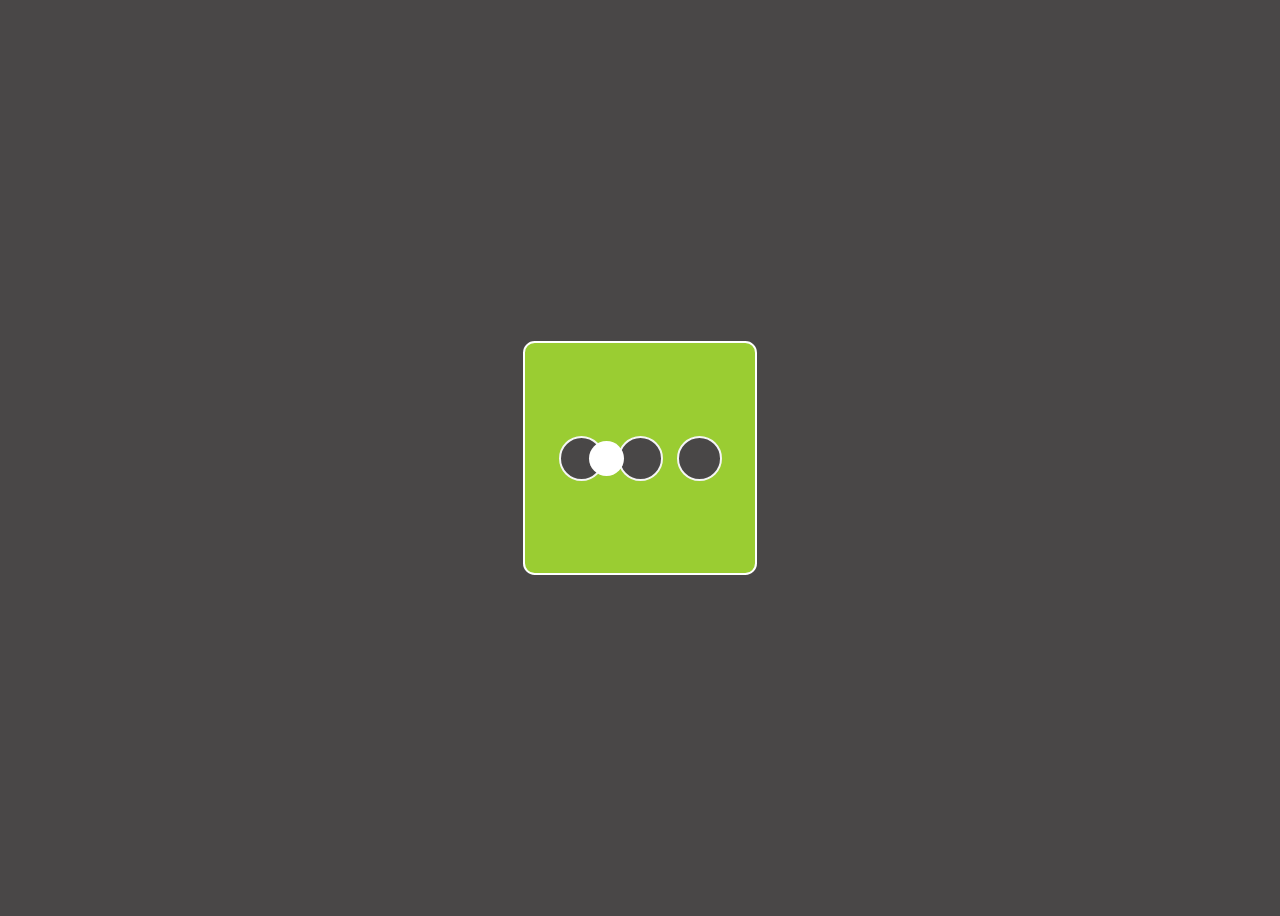
<file: Exercicios/Animação bolinhas/index.html>
<!DOCTYPE html>
<html lang="en">
    <head>
        <meta charset="UTF=8">
        <meta name="viewport"
        content="width=device-width, initial-scale=1.0">
        <link rel="stylesheet" href="style.css">
        <title>Desafio</title>
    </head>
    <body>
        <div class="desafio">
            <button class="botao" id="b1" onclick="fb1()"><div id="move"></div></button>
            <button class="botao" id="b2" onclick="fb2()"></button>
            <button class="botao" id="b3" onclick="fb3()"></button>
        </div>
    </body>
    <script>
        let bolinha = document.getElementById('move');
        let fundo = document.getElementsByClassName('desafio');
        let aux = 1;

        function fb1(){
            if (aux == 2){
                bolinha.style.transform = "translateX(0px)";
                bolinha.style.transition = "1s";
                fundo[0].style.animation = "1s linear normal color-change2-1"; 
                fundo[0].style.backgroundColor = "yellowgreen";
            }
            if (aux == 3){
                bolinha.style.transform = "translateX(0px)";
                bolinha.style.transition = "2.5s";
                fundo[0].style.animation = "2s linear normal color-change3-1";
                fundo[0].style.backgroundColor = "yellowgreen";
            }
            return aux = 1;
        }

        function fb2(){
            if (aux == 1){
                bolinha.style.transform = "translateX(59px)";
                bolinha.style.transition = "1s";
                fundo[0].style.animation = "1s linear normal color-change1-2";
                fundo[0].style.backgroundColor = "blue";
            }
            if (aux == 3){
                bolinha.style.transform = "translateX(59px)";
                bolinha.style.transition = "1s";
                fundo[0].style.animation = "1s linear normal color-change3-2";
                fundo[0].style.backgroundColor = "blue";
            }
            return aux = 2;
        }

        function fb3(){
            if (aux == 2){
                bolinha.style.transform = "translateX(118px)";
                bolinha.style.transition = "1s";
                fundo[0].style.animation = "1s linear normal color-change2-3";
                fundo[0].style.backgroundColor = "red";
            }
            if (aux == 1){
                bolinha.style.transform = "translateX(118px)";
                bolinha.style.transition = "2.5s";
                fundo[0].style.animation = "2s linear normal color-change1-3";
                fundo[0].style.backgroundColor = "red";
            }
            return aux = 3;
        }

    </script>
</html>
</file>
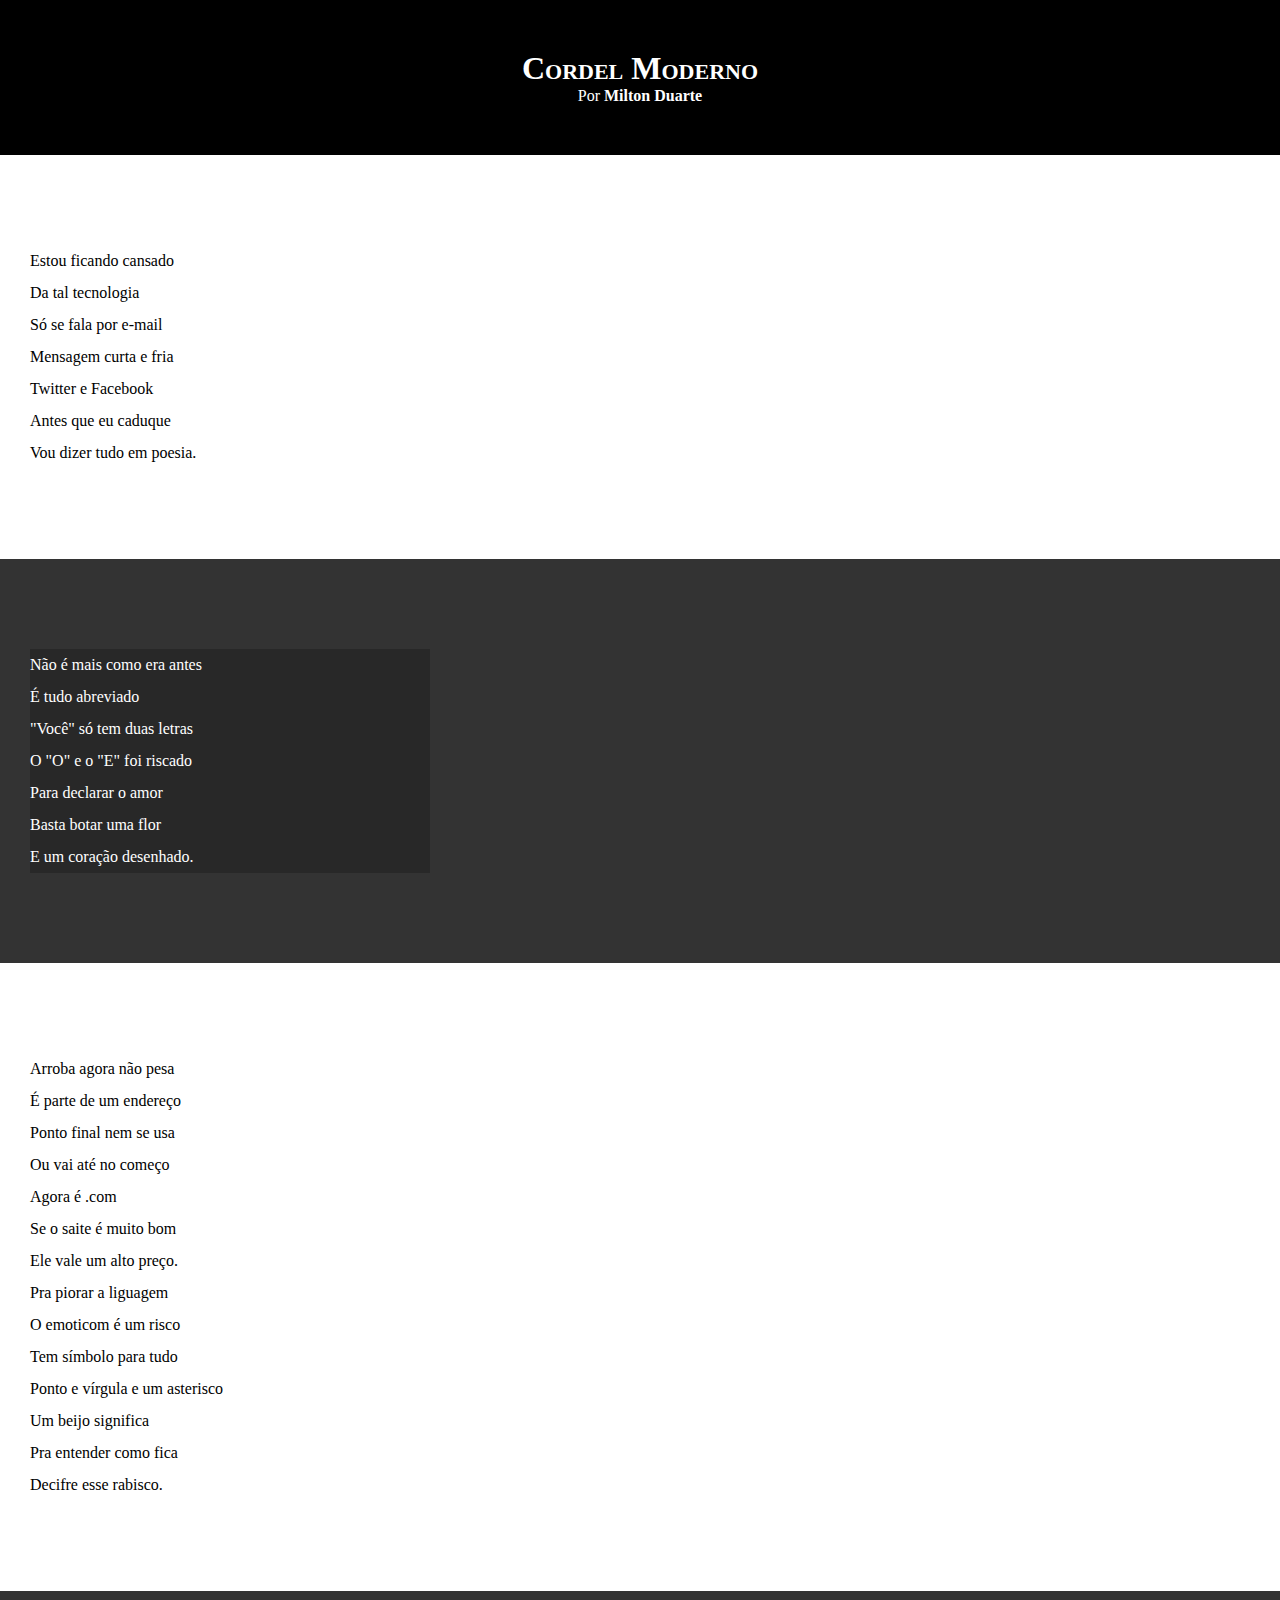
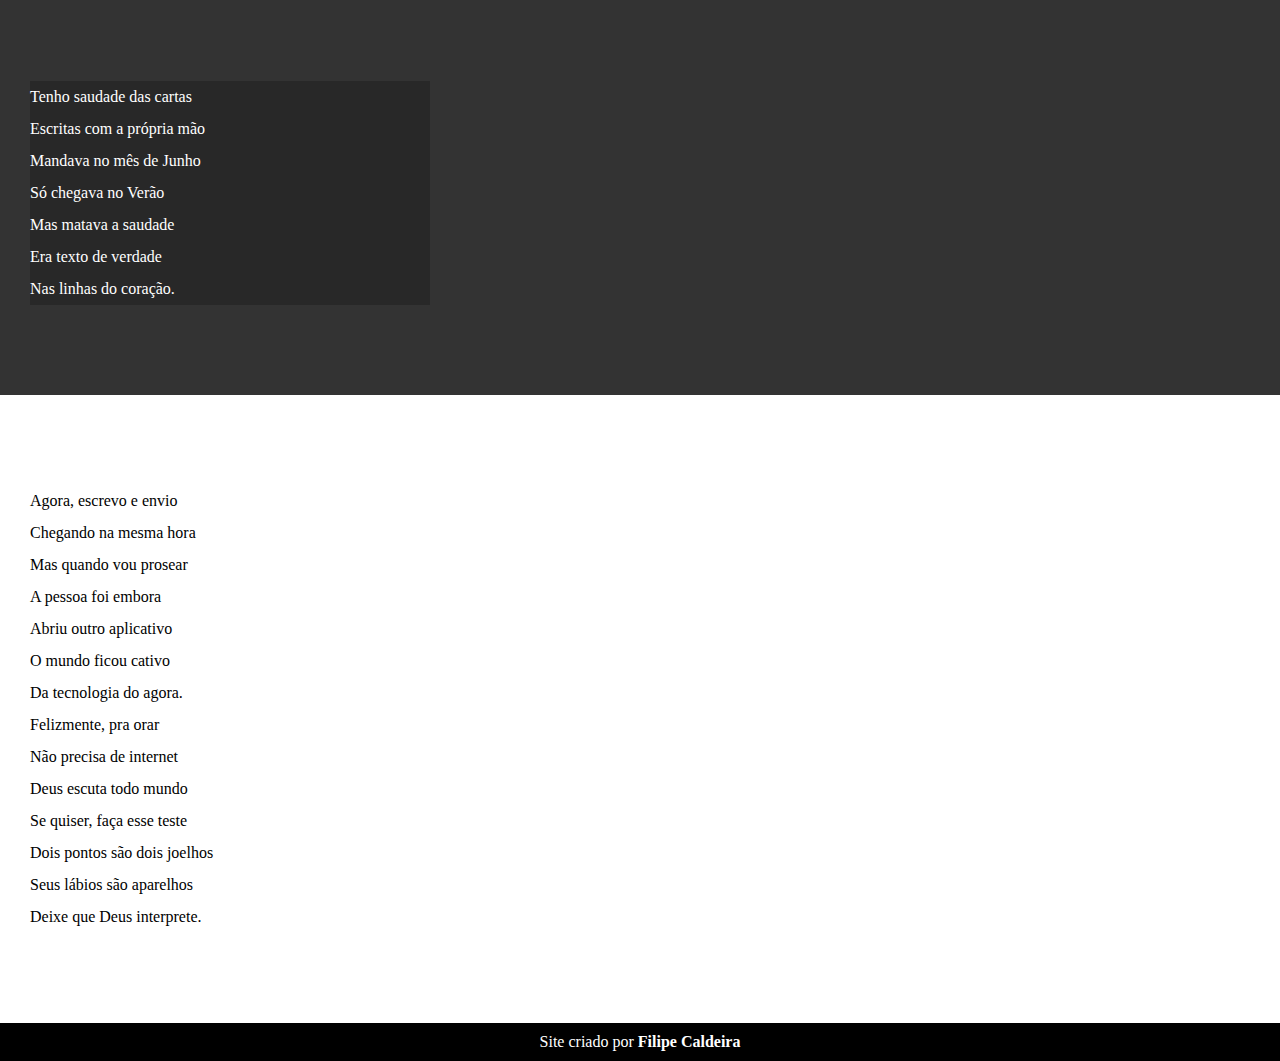
<file: Exercicios/Exercicio mod3/index.html>
<!DOCTYPE html>
<html lang="en">
<head>
    <meta charset="UTF-8">
    <meta http-equiv="X-UA-Compatible" content="IE=edge">
    <meta name="viewport" content="width=device-width, initial-scale=1.0">
    <title>Document</title>
    <link rel="stylesheet" href="estilo/style.css">
</head>
    <body>
        <header>
            <h1>Cordel Moderno</h1>
            <p>Por <a href="https://www.recantodasletras.com.br/poesias/3186743" target="_blank">Milton Duarte</a></p>
        </header>

        <section class="normal">
            <p>
                Estou ficando cansado <br>
                Da tal tecnologia <br>
                Só se fala por e-mail <br>
                Mensagem curta e fria <br>
                Twitter e Facebook <br>
                Antes que eu caduque <br>
                Vou dizer tudo em poesia. <br>
            </p>
        </section>


        <section class="imagem">
            <p>
                Não é mais como era antes <br>
                É tudo abreviado <br>
                "Você" só tem duas letras <br>
                O "O" e o "E" foi riscado <br>
                Para declarar o amor <br>
                Basta botar uma flor <br>
                E um coração desenhado. <br>
            </p>
        </section>


        <section class="normal">
            <p>
                Arroba agora não pesa <br>
                É parte de um endereço <br>
                Ponto final nem se usa <br>
                Ou vai até no começo <br>
                Agora é .com <br>
                Se o saite é muito bom <br>
                Ele vale um alto preço. <br>
                Pra piorar a liguagem<br>
                O emoticom é um risco<br>
                Tem símbolo para tudo<br>
                Ponto e vírgula e um asterisco<br>
                Um beijo significa<br>
                Pra entender como fica<br>
                Decifre esse rabisco.<br>
            </p>
        </section>


        <section  class="imagem">
            <p>
                Tenho saudade das cartas<br>
                Escritas com a própria mão<br>
                Mandava no mês de Junho<br>
                Só chegava no Verão<br>
                Mas matava a saudade<br>
                Era texto de verdade<br>
                Nas linhas do coração.<br>
            </p>
        </section>


        <section class="normal">
            <p>
                Agora, escrevo e envio<br>
                Chegando na mesma hora<br>
                Mas quando vou prosear<br>
                A pessoa foi embora<br>
                Abriu outro aplicativo<br>
                O mundo ficou cativo<br>
                Da tecnologia do agora.<br>
            </p>
            
            <p>
                Felizmente, pra orar<br>
                Não precisa de internet<br>
                Deus escuta todo mundo<br>
                Se quiser, faça esse teste<br>
                Dois pontos são dois joelhos<br>
                Seus lábios são aparelhos<br>
                Deixe que Deus interprete.<br>
            </p>
        </section>
    </body>
    <footer>
        <p>Site criado por <a href="" target="_blank">Filipe Caldeira</a></p>
    </footer>
</html>
</file>
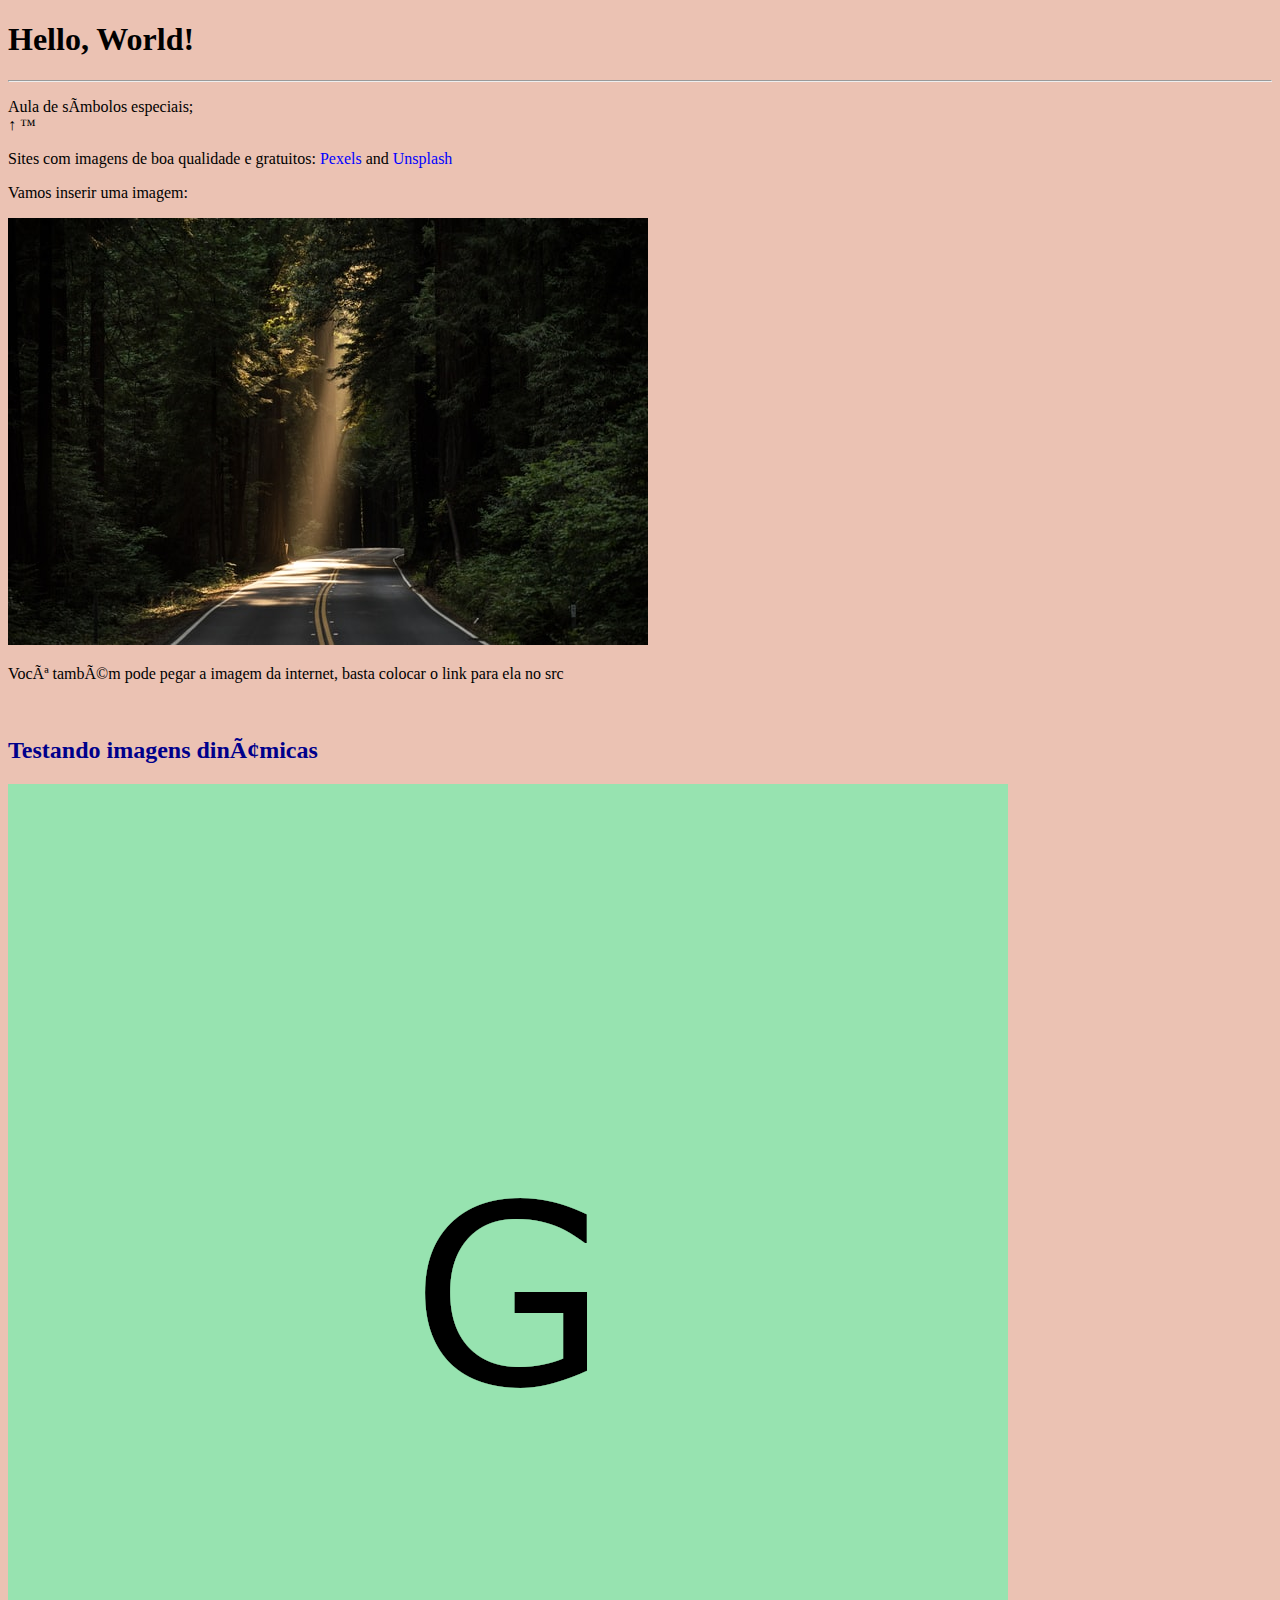
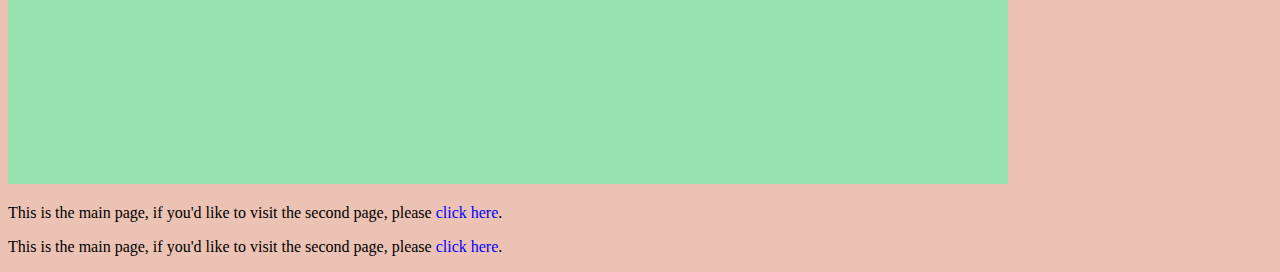
<file: Exercicios/Exercicio1/index.html>
<!DOCTYPE html>
<html lang="en">
    <head>
        <meta charset="UTF=8">
        <meta name="viewport"
        content="width=device-width, initial-scale=1.0">
        <link rel="shortcut icon" href="icons/favicon forest.ico" type="image/x-icon"> <!--COLOCAR FAVICON-->
        <link rel="stylesheet" href="style.css">
        <title>Meu primeiro projeto</title>
    </head>
    <body>
        <h1>Hello, World!</h1>
        <hr>
        <p>Aula de símbolos especiais;<br>
        &uparrow;
        &trade;</p>
        <p>Sites com imagens de boa qualidade e gratuitos: <a href="https://www.pexels.com/pt-br/" target="_blank" rel="external">Pexels</a> and <a href="https://unsplash.com/" target="_blank" rel="external">Unsplash</a></p>
        <p>Vamos inserir uma imagem:</p>
        <img src="images/road forest.jpg" alt="Picture of a road into a forest">
        <p>Você também pode pegar a imagem da internet, basta colocar o link para ela no src</p> <br>
        <h2>Testando imagens dinâmicas</h2>
        <picture>
            <source media="(max-width: 750px)" srcset="imagesize/pequena.png" type="image/png">
            <source media="(max-width: 1050px)" srcset="imagesize/media.png" type="image/png">
            <img src="imagesize/grande.png" alt="Imagens flexiveis">
        </picture>
        <p>This is the main page, if you'd like to visit the second page, please <a href="pagina2.html">click here</a>.</p>
        <p>This is the main page, if you'd like to visit the second page, please <a href="desafio.html">click here</a>.</p>

    </body>
</html>
</file>
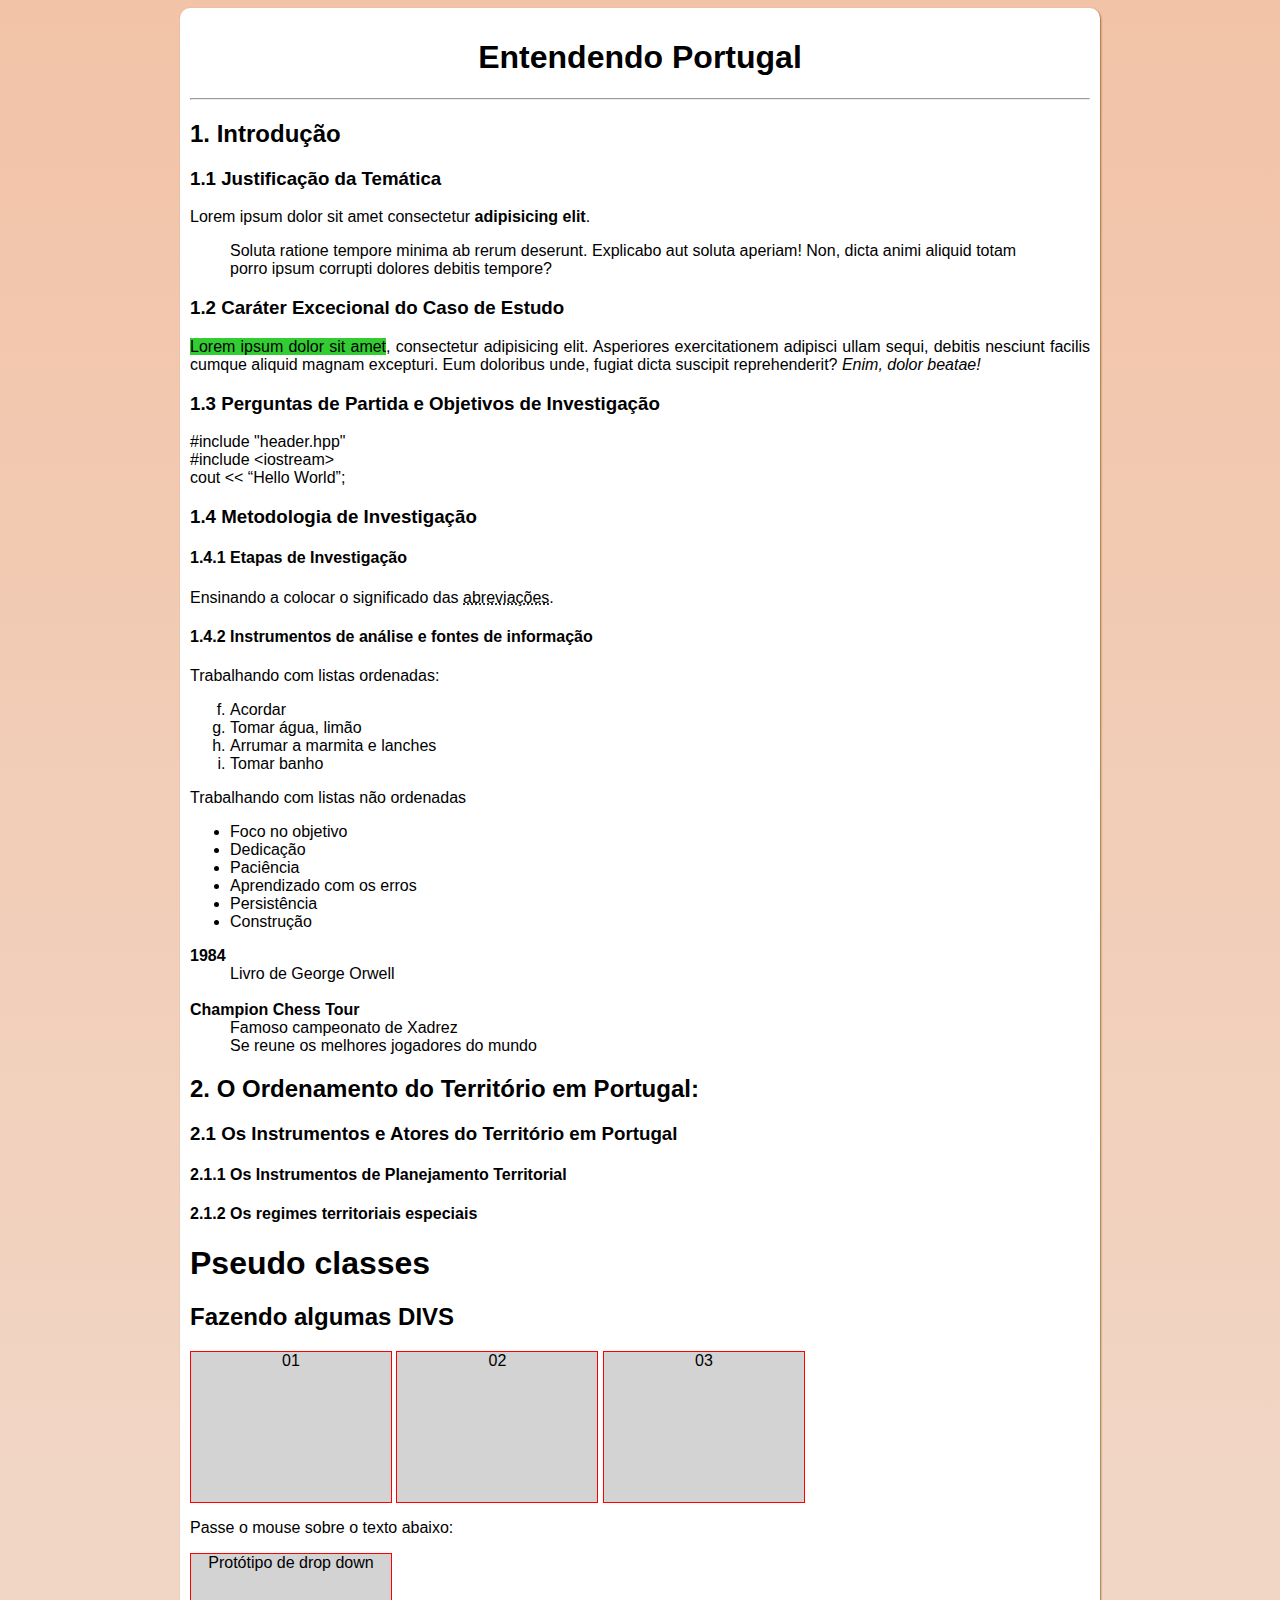
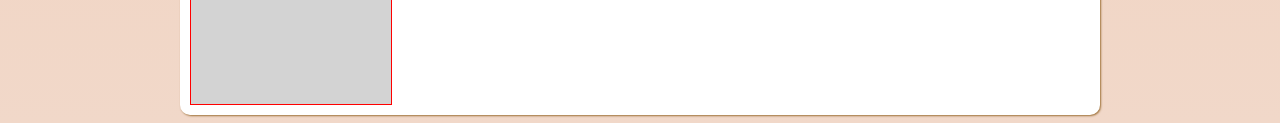
<file: Exercicios/Exercício Hierarquia e tags de texto/index.html>
<!DOCTYPE html>
<html lang="en">
<head>
    <meta charset="UTF-8">
    <meta http-equiv="X-UA-Compatible" content="IE=edge">
    <meta name="viewport" content="width=device-width, initial-scale=1.0">
    <title>Hierarquia de Texto</title>
    <link rel="stylesheet" href="style.css">
</head>
<body>
    <main>
        <h1 class="principal" id="main">Entendendo Portugal</h1> <hr>
        <h2 class="cabecalho2" id="intro">1. Introdução</h2>
        <h3 class="cabecalho3" id="tematica">1.1 Justificação da Temática</h3>
        <P>Lorem ipsum dolor sit amet consectetur <strong>adipisicing elit</strong>.
            <blockquote cite="ENDEREÇO DA WEB DE ONDE VEM A QUOTATION">Soluta ratione tempore minima ab rerum deserunt. Explicabo aut soluta aperiam! Non, dicta animi aliquid totam porro ipsum corrupti dolores debitis tempore?</blockquote>
        </P>
        <h3>1.2 Caráter Excecional do Caso de Estudo</h3>
        <p><mark style="background-color: limegreen;">Lorem ipsum dolor sit amet</mark>, consectetur adipisicing elit. Asperiores exercitationem adipisci ullam sequi, debitis nesciunt facilis cumque aliquid magnam excepturi. Eum doloribus unde, fugiat dicta suscipit reprehenderit? <em>Enim, dolor beatae!</em></p>
        <h3>1.3 Perguntas de Partida e Objetivos de Investigação</h3> <!--Using css style inside the mark tag-->
        <p><code>
            #include "header.hpp" <br>
            #include &lt;iostream&gt; <br>
            cout &lt;&lt; <q>Hello World</q>; <!--QUOTATION-->
        </code></p> <!--code formating-->
        <h3>1.4 Metodologia de Investigação</h3>
        
        <h4>1.4.1 Etapas de Investigação</h4>
        <P>Ensinando a colocar o significado das <abbr title="Significado da abreviação">abreviações</abbr>.</P>
                                                            <!--Quando o cursor fica em cima aparece o resultado-->
        <h4>1.4.2 Instrumentos de análise e fontes de informação</h4>
        <p>Trabalhando com listas ordenadas:</p>
        <ol type="a" start="6">                <!--Escolha o tipo da ordenação com ''type'' e escolher o inicio'-->
            <li>Acordar</li>
            <li>Tomar água, limão</li>
            <li>Arrumar a marmita e lanches</li>
            <li>Tomar banho</li>
        </ol>
        <p>Trabalhando com listas não ordenadas</p>
        <ul>
            <li>Foco no objetivo</li>
            <li>Dedicação</li>
            <li>Paciência</li>
            <li>Aprendizado com os erros</li>
            <li>Persistência</li>
            <li>Construção</li>
        </ul>
        <dl>
            <dt><strong>1984</strong></dt>
            <dd>Livro de George Orwell</dd><br>
            <dt><strong>Champion Chess Tour</strong></dt>
            <dd>Famoso campeonato de Xadrez</dd>
            <dd>Se reune os melhores jogadores do mundo</dd>
        </dl>
        <h2>2. O Ordenamento do Território em Portugal:</h2>
        <h3>2.1 Os Instrumentos e Atores do Território em Portugal</h3>
        <h4>2.1.1 Os Instrumentos de Planejamento Territorial</h4>
        <h4>2.1.2 Os regimes territoriais especiais</h4>
        <!--UM TITULO É SUTITULO DE OUTRO, UM CONTEM OS OUTROS, OBSERVE O EXEMPLO ACIMA-->
        <h1 class="principal" id="main2">Pseudo classes</h1>
        <h2 class="cabecalho2" id="divs">Fazendo algumas DIVS</h2>
        <div id="d1">01</div>
        <div id="d2">02</div>
        <div id="d3">03</div>
        <p>Passe o mouse sobre o texto abaixo:</p>
        <div id="d4">
            Protótipo de drop down
            <p class="dropdown">Latas</p>
            <p class="dropdown">Luvas</p>
            <p class="dropdown">Colchões</p>
        </div>
        
    </main>
</body>
</html>
</file>
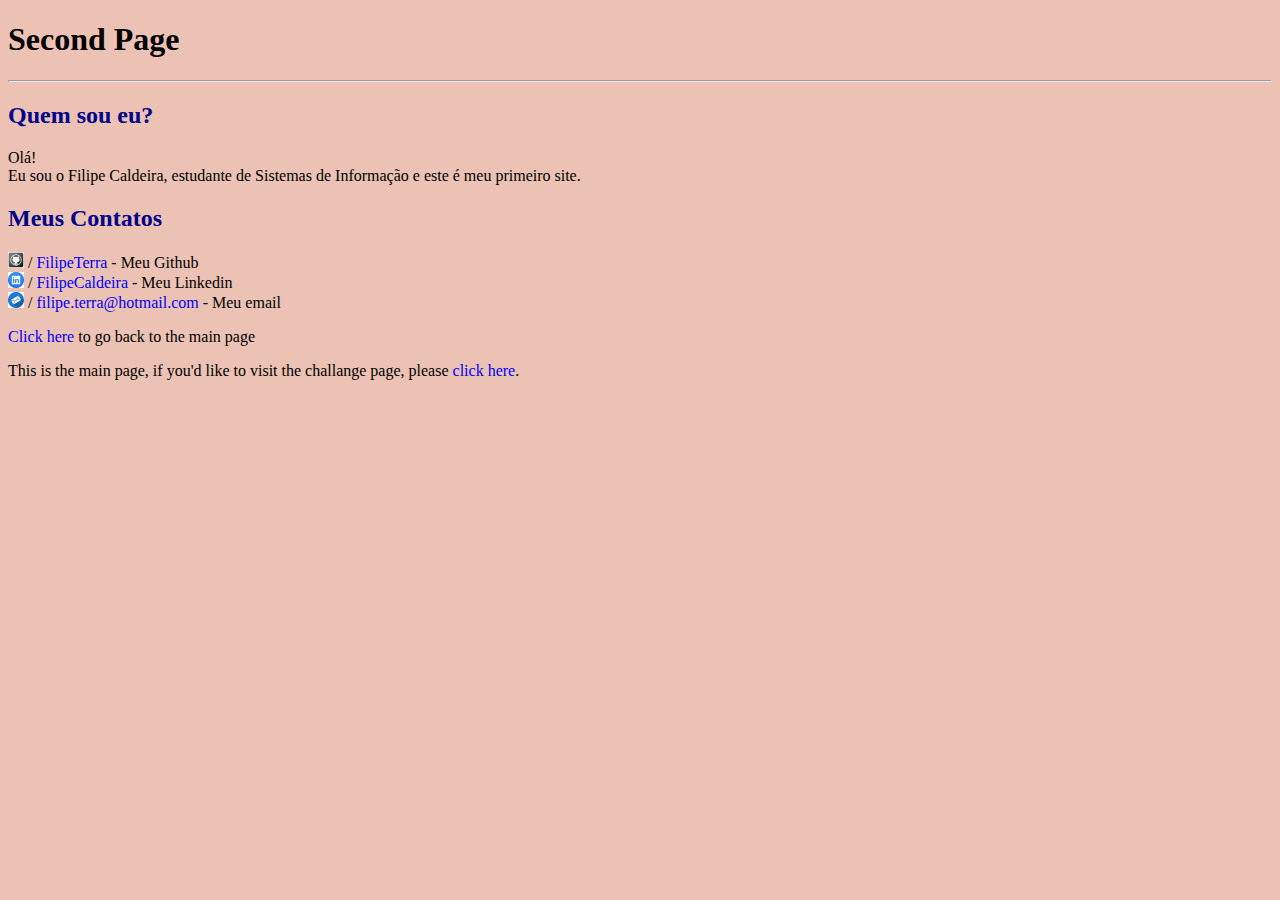
<file: Exercicios/Exercicio1/pagina2.html>
<!DOCTYPE html>
<html lang="en">
<head>
    <meta charset="UTF-8">
    <meta http-equiv="X-UA-Compatible" content="IE=edge">
    <meta name="viewport" content="width=device-width, initial-scale=1.0">
    <link rel="shortcut icon" href="icons/favicon forest.ico" type="image/x-icon">
    <link rel="stylesheet" href="style.css">
    <title>Second page</title>
</head>
<body>
    <h1>Second Page</h1> <hr>
    <h2>Quem sou eu?</h2>
    <p>Olá! <br>
    Eu sou o Filipe Caldeira, estudante de Sistemas de Informação e este é meu primeiro site.</p>
    <h2>Meus Contatos</h2>
    <p>
        <img src="icons/Github icon.png" alt="Github mini icon">
        / <a href="https://github.com/FilipeTerra" rel="external">FilipeTerra</a> - Meu Github<br> 
        <img src="icons/Linkedin icon.png" alt="Linkedin mini icon">
        / <a href="https://www.linkedin.com/in/filipe-caldeira-425173180/" rel="external">FilipeCaldeira</a>  - Meu Linkedin <br>
        <img src="icons/Email icon.png" alt="Email mini logo"> / 
        <a href="mailto:filipe.terra@hotmail.com">filipe.terra@hotmail.com</a> - Meu email<br>
    </p>


    <p><a href="index.html">Click here</a> to go back to the main page</p>
    <p>This is the main page, if you'd like to visit the challange page, please <a href="desafio.html">click here</a>.</p>
</body>
</html>
</file>
<file: Exercicios/Animação bolinhas/style.css>
body{
    display: flex;
    align-items: center;
    justify-content: center;
    background-color: rgb(73, 71, 71);
    min-height: 100vh;
}

.desafio{
    display: flex;
    align-items: center;
    justify-content: center;
    margin: 20px;
    width: 230px;
    height: 230px;
    border: 2px solid rgb(255, 255, 255);
    background-color: yellowgreen;
    border-radius: 5%;
}

.botao{
    border-radius: 100%;
    background-color: rgb(73, 71, 71);
    border: 2px solid whitesmoke;
    height: 45px;
    width: 45px;
    margin: 7px;
    padding: 0%;
    cursor: pointer;
}

#move{
    border-radius: 100%;
    position: absolute;
    top: 49%;
    left: 46%;
    background-color: rgb(255, 255, 255);
    height: 35px;
    width: 35px;
}
  @keyframes color-change2-1 {
    0% {
        background: blue;
      }
      100% {
        background: yellowgreen;
      }
}

@keyframes color-change3-1 {
    0% {
        background: red;
      }
      50%{
        background: rgba(77, 77, 224, 0.637);
    }
      100% {
        background: yellowgreen;
      }
}

@keyframes color-change1-2 {
    0% {
      background: yellowgreen;
    }
    100% {
      background: blue;
    }
}

@keyframes color-change3-2 {
    0% {
      background: red;
    }
    100% {
      background: blue;
    }
}

@keyframes color-change1-3 {
    0% {
      background: yellowgreen;
    }
    50%{
        background: rgba(77, 77, 224, 0.637);
    }
    100% {
      background: red;
    }
}

@keyframes color-change2-3 {
    0% {
      background: blue;
    }
    100% {
      background: red;
    }
}
</file>
<file: Exercicios/Exercicio mod3/estilo/style.css>
@charset "UTF-8";

* { /* O asterisco faz a mudança para todo o html*/
    margin: 0px;
    padding: 0px;
}

html, body {
    min-height: 100vh; /* viewport hight*/
    background-color: darkgray;
}

header {
    background-color: black;
    color: white;
    text-align: center;
}

header > h1 {
    padding-top: 50px;
    /* text-transform: uppercase;  Deixar todas as letras maiusculas*/
    font-variant: small-caps; /* Deixar as letras maiusculas mas melhor rs*/
}

header > p {
    padding-bottom: 50px;
}

header a, footer a {
    color: white;
    text-decoration: none;
    font-weight: bolder;
}

header a:hover, footer a:hover {
    text-decoration: underline;
}

section {
    padding-top: 10vh;
    padding-bottom: 10vh;
    line-height: 2em;
    padding-left: 30px;
}

.normal {
    background-color: white;
    color: black;
}

.imagem {
    background-color: rgb(51, 51, 51);
    color: white;
}

.imagem > p {
    background-color: rgba(0, 0, 0, 0.205);
    width: 400px;
}

footer {
    background-color: black;
    color: white;
    padding: 10px;
    text-align: center;
}
</file>
<file: Exercicios/Exercicio1/style.css>
@charset "UTF-8";

body {
    background-color: rgb(235, 194, 179);
    font-family: fantasy;
}

a {
    color: blue;
    text-decoration: none;

}

a:visited {
    color: darkred;
}

a:hover{
    color: red;
    text-decoration: underline;
}

a:active {
    color: darkgoldenrod;
}

h1 {
    color: black;
}

h2 {
    color: darkblue;
}

p {
    text-align: justify;
}
</file>
<file: Exercicios/Exercício Hierarquia e tags de texto/style.css>
@charset "UTF-8";

/*
    Tudo que em HTML é id     = em CSS é #
    Tudo que em HTML é class  = em CSS é .
*/

* {
    font-family: Verdana, Geneva, Tahoma, sans-serif;
}

body{
    background-image: linear-gradient(to top, #F1D8C9, #F2C3A7);
}

p {
    text-align: justify;
}

main {
    background-color: white;
    width: 900px;
    padding: 10px; /* acolchoamento, não deixar o texto grudado no background */
    margin: auto;
    border-radius: 10px;
    box-shadow: 1px 1px 2px rgba(129, 77, 5, 0.726);
}

h1#main{
    text-align: center;
}

div {
    display: inline-block;
    background-color: lightgray;
    border: 1px solid red;
    text-align: center;
    height: 150px;
    width: 200px;
}

div#d4 > p {
    display: none;
}

div#d4:hover > p {
    display: block;
}

div#d4:hover {
    color: red;
    background-color: lightgray;
}

div:hover{ /*os dois pontos ':' servem para se referir a uma pseudo classe*/
    background-color: rgb(128, 211, 128);
}

.dropdown {
    text-align: center;
}
</file>
